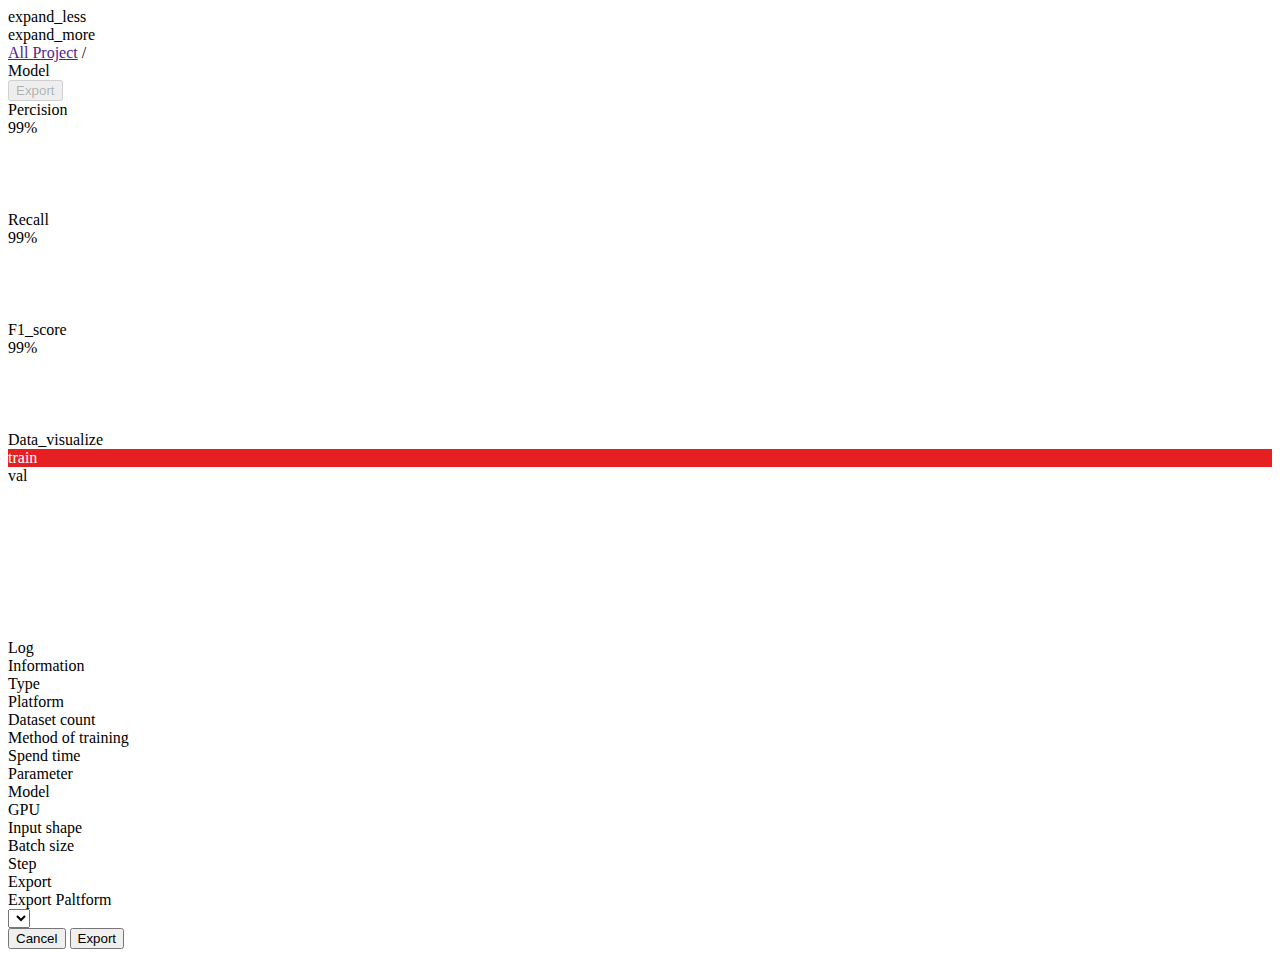
<file: model.html>
<!DOCTYPE html>
<html lang="en">
    <head>
        <!-- Load our component. -->
        <!-- <link href="css/model.css" rel="stylesheet" /> -->
        <!-- <link href="css/container.css" rel="stylesheet" /> -->
    </head>
    <body>
        <Maindiv id="main_div" class="outside_1_container">
            <div class="left_iter_container">
                <div class="left_iter_center_container">
                    <div class="expand_icon_container">
                        <span id="expand_less" class="material-symbols-outlined expand_icon_css" onclick="expand_btn('less')">
                            expand_less
                        </span>
                    </div>
                    <div id="iter_container" class="iter_btn_outside_container">
                    </div>
                    <div class="expand_icon_container">
                        <span id="expand_more" class="material-symbols-outlined expand_icon_css" onclick="expand_btn('more')">
                            expand_more
                        </span>
                    </div>
                </div>
                <div>
                </div>
            </div>
            <div class="outside_content_container">
                <div class="content_container">
                    <div class="title_container">
                        <div class="small_title_container">
                            <a id="allproject" class="a_herf_no_line small_title" href="">All Project</a>
                            <label class="small_title"> / </label>
                            <label id="prjname_label" class="text-capitalize small_title"></label>        
                        </div>
                        <div class="md_main_continer">
                            <div class="md_title_container">
                                <div class="md_text">Model</div>
                            </div>
                            <div id="right_btn_container" class="md_right_btn_container">
                                <input id="export_btn" type="button" class="all_button" value="Export" disabled="disabled" onclick="open_export_mkpopup()">
                            </div>
                        </div>
                    </div>
                    <div class="graph_container">
                        <div class="gallery_container">
                            <div id="metrics_container" class="metrics_container">
                                <div class="metrics_single_container">
                                    <div class="metrics_text">Percision</div>
                                    <div class="metrics_piechart_container">
                                        <div id="percision_percentage" class="metrics_percentage">99%</div>
                                        <canvas id="percision_piechart" width="70" height="70" class="chart"></canvas>
                                    </div>                                    
                                </div>
                                <div class="metrics_single_container">
                                    <div class="metrics_text">Recall</div>
                                    <div class="metrics_piechart_container">
                                        <div id="recall_percentage" class="metrics_percentage">99%</div>
                                        <canvas id="recall_piechart" width="70" height="70"  class="chart"></canvas>
                                    </div>
                                </div>
                                <div class="metrics_single_container">
                                    <div id="other_name" class="metrics_text text-capitalize">F1_score</div>
                                    <div class="metrics_piechart_container">
                                        <div id="other_percentage" class="metrics_percentage">99%</div>
                                        <canvas id="other_piechart"  width="70" height="70" class="chart"></canvas>
                                    </div>
                                </div>
                            </div>
                            <div id="train_data_container" class="train_data_container">
                                <div class="train_container curve_container">
                                    <div class="train_txt_container">
                                        <div class="train_txt">Data_visualize</div>
                                    </div>
                                    <div class="train_curve_container">
                                        <div class="train_val_btn_container">
                                            <div id="train_curve_btn" class="train_val_btn" style="background: 0% 0% no-repeat padding-box padding-box rgb(230, 31, 35);" onclick="switch_btn_curve('train')">
                                                <div class="train_val_text" style="color:#FFF">train</div>
                                            </div>
                                            <div id="val_curve_btn" class="train_val_btn" onclick="switch_btn_curve('val')">
                                                <div class="train_val_text">val</div>
                                            </div>
                                        </div>
                                        <div id="train_curve_container" class="train_val_curve">
                                            <canvas id="train_curve"></canvas>
                                        </div>
                                        <div id="val_curve_container" class="train_val_curve" style="display:none;">
                                            <canvas id="val_curve"></canvas>
                                        </div>
                                    </div>
                                </div>
                                <div class="train_container">
                                    <div class="train_txt_container">
                                        <div class="train_txt">Log</div>
                                    </div>
                                    <div id="log_container" class="train_log_container">
                                    </div>
                                </div>
                            </div>
                            <div id="info_container" class="model_info_container">
                                <div class="train_container curve_container">
                                    <div class="train_txt_container">
                                        <div class="train_txt">Information</div>
                                    </div>
                                    <div class="info_param_container">
                                        <div class="info_param_text_container">
                                            <div class="info_param_text">Type</div>
                                            <div id="type_val" class="info_param_val text-truncate text-capitalize"></div>
                                        </div>
                                        <div class="info_param_text_container">
                                            <div class="info_param_text">Platform</div>
                                            <div id="platform_val" class="info_param_val text-truncate text-capitalize"></div>
                                        </div>
                                        <div class="info_param_text_container">
                                            <div class="info_param_text">Dataset count</div>
                                            <div id="dataset_val" class="info_param_val"></div>
                                        </div>
                                        <div class="info_param_text_container">
                                            <div class="info_param_text">Method of training</div>
                                            <div id="method_val" class="info_param_val text-truncate text-capitalize"></div>
                                        </div>
                                        <div class="info_param_text_container">
                                            <div id="time_text" class="info_param_text">Spend time</div>
                                            <div id="time_val" class="info_param_val"></div>
                                        </div>
                                    </div>
                                </div>
                                <div class="train_container">
                                    <div class="train_txt_container">
                                        <div class="train_txt">Parameter</div>
                                    </div>
                                    <div class="info_param_container">
                                        <div class="info_param_text_container">
                                            <div class="info_param_text">Model</div>
                                            <div id="model_val" class="info_param_val text-truncate text-capitalize"></div>
                                        </div>
                                        <div class="info_param_text_container">
                                            <div class="info_param_text">GPU</div>
                                            <div id="gpu_val" class="info_param_val text-truncate"></div>
                                        </div>
                                        <div class="info_param_text_container">
                                            <div class="info_param_text">Input shape</div>
                                            <div id="input_shape_val" class="info_param_val"></div>
                                        </div>
                                        <div class="info_param_text_container">
                                            <div class="info_param_text">Batch size</div>
                                            <div id="batchsize_val" class="info_param_val"></div>
                                        </div>
                                        <div class="info_param_text_container">
                                            <div class="info_param_text">Step</div>
                                            <div id="step_val" class="info_param_val"></div>
                                        </div>
                                    </div>
                                </div>
                            </div>
                        </div>
                        <div id="evaluate_container" class="display_container evaluate_container" style="display: none;">
                            <div class="eval_text_container eval_btn_position">
                                <div class="eval_text">Evaluate</div>
                                <label id="btnupload_file_1" class="all_button margin_right_24" style="display: none;">
                                    Upload
                                    <input id="eval_chose_file_1" type="file" style="display: none;" multiple="" accept="image/*">
                                </label>
                            </div>
                            <div id="evalimage_outside_container" class="evalimage_outside_container">
                                <div class="eval_upload_container">
                                    <label id="btnupload_file_2" class="all_button">
                                        Upload
                                        <input id="eval_chose_file_2" type="file" style="display: none;" multiple="" accept="image/*" disabled="disabled">
                                    </label>
                                </div>
                            </div>
                        </div>
                    </div>
                </div>
            </div>
        </Maindiv>
        <Labeldiv id="label_div" style="display: none;" class="setting_center">
        </Labeldiv>
        <!-- Export -->
        <Export>
            <div id="export_mkpopup" class="mkpopup">
                <!-- Modal content -->
                <div id ="export_containter" class="mkpopup_content_outside mkpopup_content_container" style="position: relative;">
                    <div class="mkpopup_main_container">
                        <div class="mkpopup_title_container">
                            <label class="mkpopup_text">Export</label>
                        </div>
                        <div class="mkpopup_form_container">
                            <form method="post" name="form_project"  action="#">
                                <div class="form_item_position">
                                    <lable class="form_item_font">Export Paltform</lable>
                                </div>
                                <div class="margin_bottom_20">
                                    <select id="ep_list"  class="form_obj_style text-capitalize"></select>
                                </div>
                                <div id="url_name" class="form_item_position" style="display: none;">
                                    <lable class="form_item_font">Url</lable>
                                </div>
                                <div id="url_val" class="margin_bottom_20" style="display: none;">
                                    <div id="share_api"  class="form_obj_style export_share_url_container" >URL</div>
                                </div>
                            </form>
                        </div>
                    </div>
                    <div id="export_btn_div" class="mkpopup_btn_container">
                        <button id="cancel_btn" type="button" class="form_cancel_btn_style margin_right_12" onclick="close_export_mkpopup()">Cancel</button>
                        <button id="export_convert_btn" type="button" class="form_button_style" onclick="start_export()">Export</button>
                    </div>
                </div>
                <div class="clearfix"></div>
            </div>
        </Export>
    </body>
    <!-- Initial -->
    <script language="JavaScript">
        var HREF = window.location.href.split("&");
        var MAIN_PAGE = HREF[0].split("?")[1];
        var MAIN_UUID = HREF[1];
        var PRJ_NAME = HREF[2];
        var TYPE_NAME = HREF[3];
        var ITER_NAME = HREF[4];
        var MAIN_HREF = HREF[0] + "&" + HREF[1] + "&" + HREF[2]+ "&" + HREF[3];
        var FOlDER_LIST = "";
        var PRJ_INFO = "";
        var METRICS_CHART = false;
        var TRAIN_CURVE_CHART = false;
        var VAL_CURVE_CHART = false;
        var EVAL_IMG_LIST = {};
        var EVAL_RESULT = {};
        var FILTER_RESULT = [];
        var IMAGE_SIZE = {};
        var COLOR_BAR = null;
        const socket = io.connect(`${SCRIPT_ROOT}/${MAIN_UUID}/log`);
        $( document ).ready(function() {
            hover_marquee("prj_name");
            load_exist_iter(MAIN_UUID);
            give_title_text("allproject", "prjname_label", PRJ_NAME);
            PRJ_INFO = get_uuid_prj_info(MAIN_UUID);
            init_model();
            check_training_stats();
            socket_log();
            socket_graph();
            socket_remaining_time();
            socket_spend_time();
            listen_socket_log();
            eval_listen();
        });
    </script>
</html>
</file>
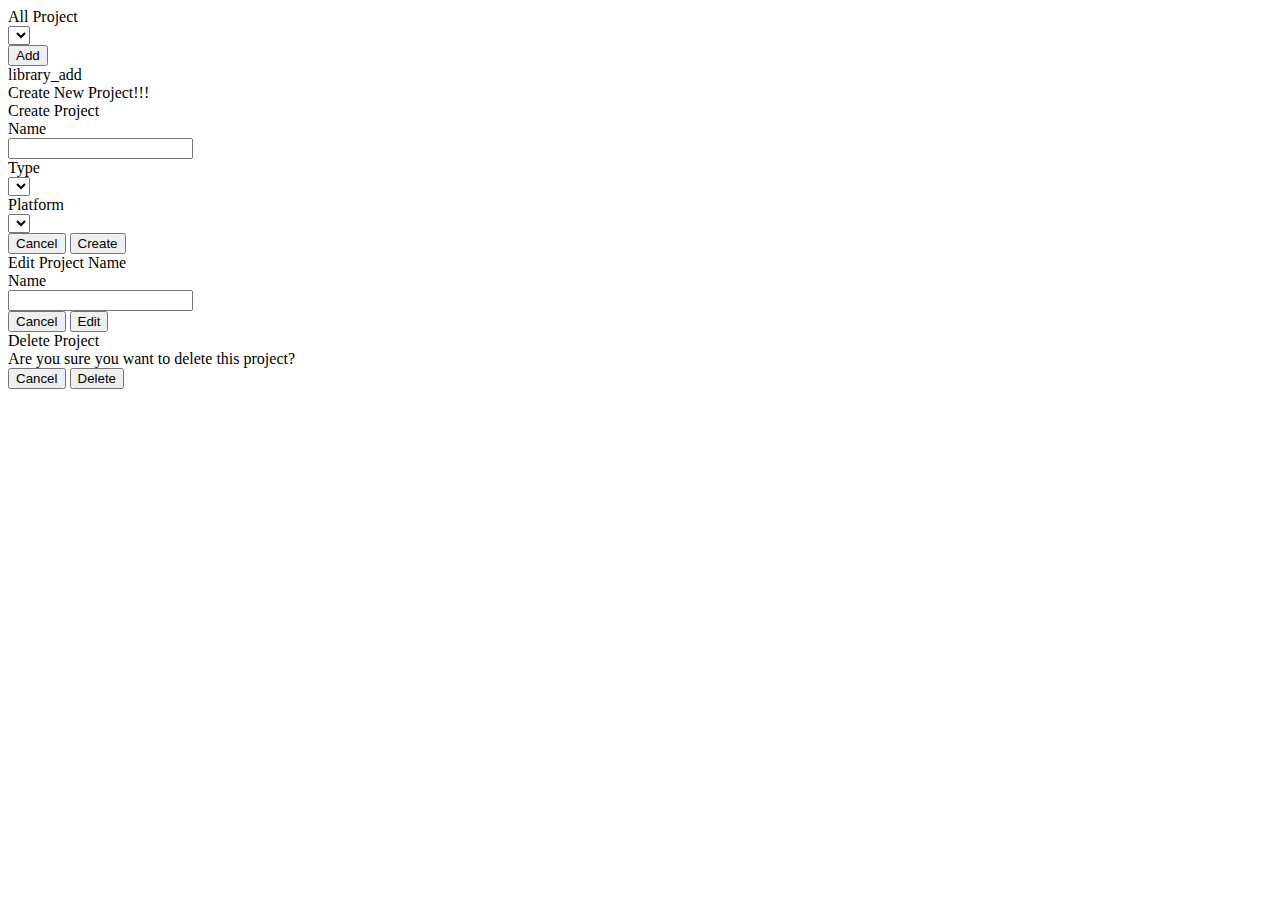
<file: project.html>
<!DOCTYPE html>
<html lang="en">
    <head>
        <!-- Load our component. -->
        <!-- <link href="css/project.css" rel="stylesheet" /> -->
        <!-- Initial -->
        <script language="JavaScript">
            $( document ).ready(function() {
                load_exist_project();
                var MAIN_UUID=null;
            });
        </script>
    </head>
    <body>
        <!-- Display project -->
        <project class="prj_function_container">
            <div class="all_prj_title_container">
                <div class="prj_left_container">
                    <div class="all_prj_title">All Project</div>
                    <select id="filter_prj" class="filter_prj"></select>
                </div>
                <div>
                    <input type="button" class="all_button" value="Add" onclick="open_create_mkpopup()">
                </div>
            </div>
            <div id="prj_card_collect_container" class="prj_card_collect_container">
            </div>
            <div id="null_project_container" class="null_dataset_container">
                <span class="material-symbols-outlined null_img">
                    library_add
                </span>
                <div class="null_text">
                    Create New Project!!!
                </div>
            </div>
        </project>

        <!-- Create project -->
        <createproject>
            <div id="create_mkpopup" class="mkpopup">
                <!-- Modal content -->
                <div class="mkpopup_content_outside mkpopup_content_container">
                    <div class="mkpopup_main_container">
                        <div class="mkpopup_title_container">
                            <label class="mkpopup_text">Create Project</label>
                        </div>
                        <div class="mkpopup_form_container">
                            <form method="post" name="form_project"  action="#">
                                <div class="form_item_position">
                                    <lable class="form_item_font">Name</lable>
                                </div>
                                <div class="margin_bottom_20">
                                    <input type="text" id="projectname" class="form_obj_style">
                                </div>
                                <div class="form_item_position">
                                    <lable class="form_item_font">Type</lable>
                                </div>
                                <div class="margin_bottom_20">
                                    <select id="type_list"  class="form_obj_style text-capitalize"></select>
                                </div>
                                <div class="form_item_position">
                                    <lable class="form_item_font">Platform</lable>
                                </div>
                                <div class="margin_bottom_20">
                                    <select id="platform_list"  class="form_obj_style text-capitalize"></select>
                                </div>
                            </form>
                        </div>
                    </div>
                    <div id="create_btn_div" class="mkpopup_btn_container">
                        <button id="cancel_btn" type="button" class="form_cancel_btn_style margin_right_12" onclick="close_create_mkpopup()">Cancel</button>
                        <button id="create_btn" type="button" class="form_button_style" onclick="create_project()">Create</button>
                    </div>
                </div>
                <div class="clearfix"></div>
            </div>
        </createproject>

        <!-- Rename project -->
        <Rename>
            <div id="rename_mkpopup" class="mkpopup">
                <!-- Modal content -->
                <div class="mkpopup_content_outside mkpopup_content_container">
                    <div class="mkpopup_main_container">
                        <div class="mkpopup_title_container">
                            <label class="mkpopup_text">Edit Project Name</label>
                        </div>
                        <div class="mkpopup_form_container">
                            <form method="post" name="form_project"  action="#">
                                <div class="form_item_position">
                                    <lable class="form_item_font">Name</lable>
                                </div>
                                <div class="margin_bottom_20">
                                    <input type="text" id="project_name" class="form_obj_style">
                                </div>
                            </form>
                        </div>
                    </div>
                    <div id="rename_btn_div" class="mkpopup_btn_container">
                        <button id="cancel_btn" type="button" class="form_cancel_btn_style margin_right_12" onclick="close_rename_mkpopup()">Cancel</button>
                        <button id="rename_btn" type="button" class="form_button_style" onclick="rename_prjname()">Edit</button>
                    </div>
                </div>
                <div class="clearfix"></div>
            </div>
        </Rename>

        <!-- Delete project -->
        <Delete>
            <div id="delete_mkpopup" class="mkpopup">
                <!-- Modal content -->
                <div class="mkpopup_content_outside mkpopup_content_container">
                    <div class="mkpopup_main_container">
                        <div class="mkpopup_title_container">
                            <label id="delete_label" class="mkpopup_text">Delete Project</label>
                        </div>
                        <div class="mkpopup_form_container">
                            <div class="form_item_position">
                                <lable class="form_item_font standard_font_txt">Are you sure you want to delete this project?</lable>
                            </div>
                        </div>
                    </div>
                    <div id="delete_btn_div" class="mkpopup_btn_container">
                        <button id="cancel_btn" type="button" class="form_cancel_btn_style margin_right_12" onclick="close_delete_mkpopup()">Cancel</button>
                        <button id="delete_btn" type="button" class="form_button_style" onclick="delete_prjname()">Delete</button>
                    </div>
                </div>
                <div class="clearfix"></div>
            </div>
        </Delete>

    </body>
</html>
</file>
<file: css/model.css>
.metrics_container{
    height: 100px;
    width: 100%;
    display: flex;
    flex-wrap: nowrap;
    align-content: center;
    align-items: center;
    margin-bottom: 16px;
    display: none;
}

.train_data_container{
    width: 100%;
    height: 334px;
    margin-bottom: 16px;
    background: #FFFFFF 0% 0% no-repeat padding-box;
    box-shadow: 0px 0px 4px #cacbd733;
    border: 1px solid #E0E1E6;
    border-radius: 8px;
    opacity: 1;
    display: none;
}

.model_info_container{
    width: 100%;
    height: 260px;
    flex-direction: row;
    background: #FFFFFF 0% 0% no-repeat padding-box;
    box-shadow: 0px 0px 4px #cacbd733;
    border: 1px solid #E0E1E6;
    border-radius: 8px;
    opacity: 1;
    display: none;
}

.evaluate_container{
    height: 450px;
    background: #FFFFFF 0% 0% no-repeat padding-box;
    box-shadow: 0px 0px 4px #cacbd733;
    border: 1px solid #E0E1E6;
    border-radius: 8px;
    opacity: 1;
}

.metrics_single_container{
    width: 221px;
    height: 100px;
    margin-right: 16px;
    display: flex;
    justify-content: space-between;
    align-items: center;
    align-content: center;
    background: #FFFFFF 0% 0% no-repeat padding-box;
    box-shadow: 0px 0px 4px #cacbd733;
    border: 1px solid #E0E1E6;
    border-radius: 8px;
    opacity: 1;
}

.metrics_single_container:nth-child(3n){
    margin-right: 0px;
}

.metrics_text{
    width: 83px;
    height: 26px;
    text-align: left;
    font: normal normal normal 20px/16px Roboto;
    letter-spacing: 0px;
    color: #16272E;
    opacity: 1;
    margin-left: 16px;
    font-weight: 500 !important;
}

.metrics_piechart_container{
    width: 70px;
    height: 70px;
    opacity: 1;
    margin-right: 16px;
    margin-bottom: 15px;
    position: relative;
}

.metrics_percentage{
    position: absolute;
    top: 47%;
    left: 25%;
    z-index: 9999;
    width: 38px;
    height: 26px;
    text-align: center;
    font: normal normal normal 16px/18px Roboto;
    letter-spacing: 0px;
    color: #000000;
    opacity: 1;
    font-weight: 500 !important;
}

.train_container{
    width: 50%;
    display: flex;
    flex-direction: column;
    justify-content: flex-start;
}

.curve_container{
    border-right: 1px solid #D6D6D6;
}

.train_txt_container{
    height: 41px;
    border-bottom: 1px solid #D6D6D6;
    display: flex;
    align-content: center;
    justify-content: flex-start;
    align-items: center;
}

.train_txt{
    width: 99px;
    height: 21px;
    margin-left: 16px;
    text-align: left;
    font: normal normal 18px/24px Roboto;
    letter-spacing: 0px;
    color: #16272E;
    opacity: 1;
    font-weight: 500 !important;
}

.train_curve_container{
    display: flex;
    flex-direction: column;
    justify-content: flex-start;
    height: 291px;
}

.train_val_btn_container{
    height: 10%;
    display: flex;
    flex-direction: row;
    justify-content: flex-start;
    align-content: center;
    align-items: center;
    margin-top:10px;
    margin-bottom: 10px;
}

.train_val_btn{
    width: 48px;
    height: 20px;
    display: flex;
    justify-content: center;
    align-content: center;
    align-items: center;
    margin-left: 10px;
    cursor: pointer;
    border: 0px;
    background: #F5F5F5 0% 0% no-repeat padding-box;
    border-radius: 6px;
    opacity: 1;
}

.train_val_btn:hover{
    border: 1px solid #0000003D;
}

.train_val_text{
    width: 24px;
    height: 16px;
    text-align: center;
    font: normal normal normal 12px/16px Roboto;
    letter-spacing: 0px;
    color: #979CB5;
}

.train_val_curve{
    display: flex;
    align-content: center;
    justify-content: center;
    align-items: center;
    margin: 0px 10px 10px 10px;
    height: 90%;
}

.train_log_container{
    display: flex;
    flex-direction: column;
    flex-wrap: nowrap;
    align-content: flex-start;
    padding: 16px 16px 0px 16px;
    height: 291px;
    overflow: auto;
}

.log_font{
    margin-bottom:5%;
    text-align: left;
    font: normal normal normal 16px/18px Roboto;
    letter-spacing: 0px;
    color: #000000;
    opacity: 0.85;
}

.info_param_container{
    height: 217px;
    display: flex;
    flex-direction: column;
    flex-wrap: nowrap;
    align-content: flex-start;
    margin: 16px 0px 0px 16px;
}

.info_param_text_container{
    display: flex;
    flex-direction: row;
    align-content: center;
    align-items: center;
    justify-content: flex-start;
    width: 100%;
    margin-bottom: 6%;
}

.info_param_text{
    width: 42%;
    height: 21px;
    text-align: left;
    font: normal normal normal 16px/18px Roboto;
    letter-spacing: 0px;
    color: #979CB5;
    opacity: 1;
}

.info_param_val{
    width: 48%;
    height: 21px;
    text-align: left;
    font: normal normal normal 16px/18px Roboto;
    letter-spacing: 0px;
    color: #16272E;
    opacity: 1;
}

.eval_text_container{
    height: 58px;
    text-align: left;
    font: normal normal normal 20px/26px Roboto Medium;
    letter-spacing: 0px;
    color: #131523;
    opacity: 1;
}

.eval_btn_position{
    display: flex;
    flex-direction: row;
    justify-content: space-between;
    align-items: center;
    align-content: center;
}

.eval_text{
    width: 76px;
    height: 26px;
    text-align: left;
    font: normal normal normal 20px/26px Roboto;
    letter-spacing: 0px;
    color: #131523;
    opacity: 1;
    font-weight: 500 !important;
    margin: 20px 0px 12px 24px;
}

.evalimage_outside_container{
    height: 390px;
    width: 100%;
    display: flex;
    flex-direction: column;
    justify-content: flex-start;
    align-items: flex-start;
    position: relative;
}

.eval_upload_container{
    width: 416px;
    height: 368px;
    background: #F8F8F8 0% 0% no-repeat padding-box;
    box-shadow: inset 0px 0px 10px #0000000f;
    border: 1px solid #E0E1E6;
    border-radius: 6px;
    opacity: 1;
    margin-left: 24px;
    display: flex;
    justify-content: center;
    align-items: center;
    align-content: center;
}

.eval_img_container {
    width: 432px;
    height: 280px;
    background: #E0E1E8 0% 0% no-repeat padding-box;
    opacity: 1;
    margin-left: 16px;
    position: relative;
    border-radius: 6px;
}

.eval_show_image {
    max-height: 100%;
    max-width: 100%;
    width: auto;
    height: auto;
    position: absolute;
    top: 0;
    bottom: 0;
    left: 0;
    right: 0;
    margin: auto;
    -webkit-user-drag: none;
}

.eval_log_container{
    width: 432px;
    height: 84px;
    opacity: 1;
    margin-left: 16px;
    overflow: overlay;
    display: flex;
    flex-wrap: wrap;
    margin-top: 16px;
}

.export_share_url_container{
    display: flex;
    flex-direction: row;
    align-content: center;
    justify-content: flex-start;
    align-items: center;
}
</file>
<file: css/container.css>
.outside_1_container{
    display: flex;
    justify-content: flex-start;
    flex-direction: row;
    /* position: fixed; */
    height: 100vh;
    width: 100%;
    /* overflow: auto; */
}

.left_iter_container{
    display: flex;
    flex-direction: column;
    justify-content: center;
    align-items: center;
    width: 48px;
    height: -webkit-fill-available;
    background: #FFFFFF 0% 0% no-repeat padding-box;
    opacity: 1;
    border-right: 1px solid #E0E1E6;
}

.left_iter_center_container{
    display: flex;
    flex-direction: column;
    flex-wrap: nowrap;
    justify-content: center;
    height: 336px;
}

.expand_icon_container{
    display: flex;
    align-content: center;
    justify-content: center;
    align-items: center;
    height: 24px;
}

.expand_icon_css{
    opacity: 0.24;
    cursor: pointer;
    visibility: hidden;
}

.expand_icon_css:hover{
    opacity: 1;
}

.iter_btn_outside_container{
    height: 288px !important;
    display: flex;
    flex-direction: column;
    align-content: center;
    justify-content: flex-start;
    align-items: center;
}

.iter_btn_container{
    width: 48px;
    height: 48px;
    opacity: 1;
    display: flex;
    align-content: center;
    justify-content: center;
    align-items: center;
}

.iter_btn_main_txt{
    width: 18px;
    height: 26px;
    text-align: left;
    font: normal normal normal 20px/26px Roboto;
    letter-spacing: 0px;
    color: #000000;
    opacity: 1;
    font-weight: 500 !important;
    text-decoration: none;
}

.iter_btn_other_txt{
    height: 30px;
    width: 30px;
    display: flex;
    align-items: center;
    justify-content: center;
    text-align: center;
    font: normal normal normal 16px/21px Roboto;
    letter-spacing: 0px;
    color: #979CB5;
    text-decoration: none;
}

.iter_btn_other_txt:hover{
    opacity: 1;
}

.outside_content_container{
    display: flex;
    justify-content: center;
    width: -webkit-fill-available;
    overflow: auto;
    /* width: 100%; */
    position: relative;
    /* width: -moz-available; */
    min-width: 1200px;
}

.content_container{
    display: flex;
    flex-direction: column;
    width: 1200px;
    height: max-content;
    margin-bottom: 5%;
}

.title_container{
    width: 1200px;
    height: 48px;
    opacity: 1;
    margin-top:20px;
    margin-bottom:12px;  
}

.a_herf_no_line{
    text-decoration: none;
}

.small_title_container{
    justify-content: flex-start;
    height: 16px;
    width: fit-content;
    flex-direction: row;
}

.small_title{
    text-align: left;
    font: normal normal normal 12px/16px Roboto;
    letter-spacing: 0px;
    color: #000000;
    opacity: 0.4;
}

.graph_container{
    display: flex;
    flex-direction: row;
    justify-content: space-between;
    width: 100%;
}

.gallery_container{
    width: 58%;
    display: flex;
    flex-direction: column;
    align-items: flex-start;
}

.display_container{
    width: 38.667%;
    display: flex;
    flex-direction: column;
    justify-content: flex-start;
}

.expand_img_container{
    display: flex;
    justify-content: center;
    position: absolute;
    right: -2%;
    top: 45%;
    opacity:1;
}

.expand_img_container:hover{
    visibility: visible;
    cursor: pointer;
    color: #000000;
    opacity:1;
}

.expand_img_left{
    right: 0%;
    left: -3%;
}

.md_main_continer{
    display: flex;
    flex-direction: row;
    justify-content: space-between;
    height: 32px;
}

.md_title_container{
    display: flex;
    flex-direction: row;
    justify-content: flex-start;
    align-items: center;
    align-content: center;
}

.md_text{
    width: 83px;
    height: 32px;
    text-align: left;
    font: normal normal normal 24px/32px Roboto;
    letter-spacing: 0px;
    color: #000000;
    opacity: 1;
    margin-right: 10px;
    font-weight: 500 !important;
}

.md_right_btn_container{
    display: flex;
    flex-direction: row;
    align-content: center;
    justify-content: center;
    align-items: center;
    padding-bottom: 15px;
}

.preview_img_container{
    width: 93.51%;
    height: 280px;
    background: #E0E1E8 0% 0% no-repeat padding-box;
    opacity: 1;
    margin-left: 16px;
    position:relative;
    border-radius: 6px;
}

.expand_btn_container{
    width: 3%;
    display: flex;
    align-content: center;
    justify-content: center;
    align-items: center;
    opacity: 0.15;
}

.expand_btn_css{
    width: 8px;
    height: 14px;
    font-size: 14px;
}

.show_image{
    max-height: 100%;
    max-width: 100%;
    width: auto;
    height: auto;
    position: absolute;
    top: 0;
    bottom: 0;
    left: 0;
    right: 0;
    margin: auto;
    -webkit-user-drag: none;
}

.img_cls_show_container{
    width: 432px;
    height: 84px;
    opacity: 1;
    margin-left: 16px;
    overflow: overlay;
    display: flex;
    flex-wrap: wrap;
    margin-top: 16px;
}

/* //////////////// LOADING ////////////////*/
/* //////////////// LOADING ////////////////*/
/* //////////////// LOADING ////////////////*/

.loader_container{
    z-index: 10000;
    position: absolute;
    padding-bottom: 150px;
    padding-left: 31px;
}

.loader_container_eval{
    z-index: 10000;
    position: absolute;
    padding-bottom: 150px;
    padding-left: 31px;
    width: 100%;
    height: 100%;
    display: flex;
    align-content: center;
    justify-content: center;
    align-items: center;
    padding-bottom: 0px;
    padding-left: 0px;
    overflow: hidden;
    flex-direction: column;
    top: 0px;
    left: 0px;
}
  
.loader {
    font-size: 10px;
    margin: 50px auto;
    text-indent: -9999em;
    width: 11em;
    height: 11em;
    border-radius: 50%;
    background: #E0E1E8;
    margin-top:15vw;
    background: -moz-linear-gradient(left, #E0E1E8 10%, rgba(210,210,210, 0) 42%);
    background: -webkit-linear-gradient(left, #E0E1E8 10%, rgba(210,210,210, 0) 42%);
    background: -o-linear-gradient(left, #E0E1E8 10%, rgba(210,210,210, 0) 42%);
    background: -ms-linear-gradient(left, #E0E1E8 10%, rgba(210,210,210, 0) 42%);
    background: linear-gradient(to right, #E0E1E8 10%, rgba(210,210,210, 0) 42%);
    position: relative;
    -webkit-animation: load3 1.4s infinite linear;
    animation: load3 1.4s infinite linear;
    -webkit-transform: translateZ(0);
    -ms-transform: translateZ(0);
    transform: translateZ(0);
}

.loader:before {
    width: 50%;
    height: 50%;
    background: #E0E1E8;
    border-radius: 100% 0 0 0;
    position: absolute;
    top: 0;
    left: 0;
    content: '';
}

.loader:after {
    background: #ffffff;
    width: 75%;
    height: 75%;
    border-radius: 50%;
    content: '';
    margin: auto;
    position: absolute;
    top: 0;
    left: 0;
    bottom: 0;
    right: 0;
}

@-webkit-keyframes load3 {
    0% {
        -webkit-transform: rotate(0deg);
        transform: rotate(0deg);
    }
    100% {
        -webkit-transform: rotate(360deg);
        transform: rotate(360deg);
    }
}

@keyframes load3 {
    0% {
        -webkit-transform: rotate(0deg);
        transform: rotate(0deg);
    }
    100% {
        -webkit-transform: rotate(360deg);
        transform: rotate(360deg);
    }
}

/* //////////////// LABEL ////////////////*/
/* //////////////// LABEL ////////////////*/
/* //////////////// LABEL ////////////////*/

.setting_center{
    display: flex;
    align-items: center;
    justify-content: center;
    align-content: center;
}

.save_status{
    width: fit-content;
    height: 21px;
    font: var(--unnamed-font-style-normal) normal var(--unnamed-font-weight-normal) var(--unnamed-font-size-13)/var(--unnamed-line-spacing-18) var(--unnamed-font-family-roboto);
    letter-spacing: var(--unnamed-character-spacing-0);
    text-align: left;
    font: normal normal normal 13px/18px Roboto;
    letter-spacing: 0px;
    color: #979CB5CC;
    opacity: 1;
}

.main_container{
    height: 758px;
    margin-bottom: 50px;
}

.label_txtbtn_container{
    width: 100%;
    height: 32px;
    margin-bottom: 12px;
    display: flex;
    flex-direction: row;
    justify-content: space-between;
}

.label_left_container{
    display: flex;
    flex-direction: row;
    flex-wrap: nowrap;
    justify-content: flex-start;
    align-items: center;
    align-content: center;
}

.label_text_container{
    width: 58px;
    height: 32px;
    text-align: left;
    font: normal normal 24px/32px Roboto;
    letter-spacing: 0px;
    color: #16272E;
    opacity: 1;
    font-weight: 500;
    margin-right:16px;
}

.draw_tool_container{
    width: 100%;
    height: 714px;
    display: flex;
    flex-direction: row;
    flex-wrap: nowrap;
    justify-content: flex-start;
    box-shadow: 0px 0px 4px #CACBD733;
    border: 1px solid #E0E1E6;
    opacity: 1;
}

.tool_container{
    width: 4%;
    height: 100%;
    display: flex;
    flex-direction: column;
    flex-wrap: nowrap;
    justify-content: flex-start;
    align-content: center;
    align-items: center;
    background: #FFF;
}

.draw_show_container{
    width: 71%;
    height: 100%;
    display: flex;
    flex-direction: column;
    justify-content: flex-start;
}

.class_color_container{
    width: 25%;
    height: 100%;
    display: flex;
    flex-direction: column;
    justify-content: flex-start;
    background: #FFF;
}

.label_icon {
  font-variation-settings:
  'FILL' 1,
  'wght' 300,
  'GRAD' 200,
  'opsz' 48
}

.label_rotate{
    transform: rotate(-80deg);
}

.label_tool_container{
    width: 32px;
    height: 32px;
}

.label_tool_container:hover{
    border: 1px #979cb545 solid;
    border-radius: 6px;
    color: #57b8ff;
}

.label_smallimg_tool_container{
    width: 100%;
    height: 14.047%;
    display: flex;
    flex-wrap: nowrap;
    flex-direction: row;
    align-items: center;
    align-content: center;
    border-top: #E0E1E6 1px solid;
}

.show_large_image_container{
    width: 100%;
    height: 85.953%;
    background: #E0E1E8 0% 0% no-repeat padding-box;
    opacity: 1;
    position: relative;
}

.small_image_container{
    width: 94%;
    height: 100%;
    display: flex;
    align-content: center;
    align-items: center;
    flex-direction: row;
}

.label_smallimg{
    width: 8.756%;
    height: 70.72%;
    background: #E0E1E6 0% 0% no-repeat padding-box;
    opacity: 1;
    display: flex;
    position: relative;
    border-radius: 6px;
    margin: 0px 10px;
}

.label_class_tool_container{
    height: 19.313%;
    width: 100%;
    display: flex;
    flex-direction: column;
    align-content: flex-start;
    justify-content: flex-start;
    border-bottom: #E0E1E6 1px solid;
}

.label_annotation_container{
    height: 80.697%;
    width: 100%;
    overflow: overlay;
    display: flex;
    flex-direction: column;
}

.label_class_edit_container{
    width: 252px;
    height: 32px;
    opacity: 1;
    margin: 24px 0px 8px 24px;
    display: flex;
    flex-direction: row;
    justify-content: space-between;
}

.label_class_txt{
    width: 50px;
    text-align: right;
    font: normal normal 20px/24px Roboto;
    letter-spacing: 0px;
    color: #16272E;
    opacity: 1;
    font-weight: 500 !important;
    display: flex;
    flex-direction: column;
    align-content: center;
    justify-content: center;
    align-items: center;
}

.label_edit_tool{
    width: 32px;
    height: 32px;
    opacity: 1;
    display: flex;
    justify-content: center;
    align-content: center;
    align-items: center;
}

.label_edit_tool:hover{
    border: 1px #979cb545 solid;
    border-radius: 6px;
    color: #E61F23;
}

.label_input_background{
    width: 252px;
    height: 40px;
    background: #FAFAFD 0% 0% no-repeat padding-box;
    border: 1px solid #979CB5;
    border-radius: 4px;
    margin: 0px 0px 0px 24px;
    display: flex;
    flex-direction: row;
    align-items: center;
    align-content: center;
    justify-content: space-between;
    padding-left: 12px;
    padding-right: 4px;
    position: relative;
}

.label_input{
    width: 95%;
    height: 21px;
    text-align: left;
    font: normal normal normal 16px/21px Roboto;
    letter-spacing: 0px;
    color: #979CB5;
    opacity: 0.8;
    border: 0px;
    background: transparent;
}

.label_input:focus-visible{
    outline-width: 0px;
    background: transparent;
}

.label_expand_icon{
    color: #979CB5;
    font-size: 20px;
}

.label_expand_icon:hover{
    color: #000;
}

.label_annotation_txt{
    width: 98px;
    height: 26px;
    text-align: left;
    font: normal normal 20px/24px Roboto;
    letter-spacing: 0px;
    color: #16272E;
    opacity: 1;
    font-weight: 500 !important;
    margin: 27.5px 0px 8px 24px;
}

.label_annotation_object{
    width: 252px;
    height: 44px;
    opacity: 1;
    margin-left: 24px;
    border-bottom: #E0E1E6 1px solid;
    display: flex;
    align-content: center;
    align-items: center;
}

.label_anntation_color{
    width: 20px;
    height: 20px;
    background: #000;
    border-radius: 6px;
    opacity: 1;
    margin: 0px 10px 0px 10px;
}

.label_anntation_name{
    width: 62%;
    height: 21px;
    text-align: left;
    font: normal normal normal 16px/21px Roboto;
    letter-spacing: 0px;
    color: #16272E;
    opacity: 1;
}

.label_anntation_number{
    text-align: right;
    font: normal normal 16px/21px Roboto;
    letter-spacing: 0px;
    color: #000000;
    opacity: 1;
    font-weight: 500 !important;
    width: 22%;
}

.input_txt[list]:focus {
    outline: none;
}

.input_txt[list] + .classes_list[list] {
    display: none;
    position: absolute;
    width: 100%;
    /* overflow-y: auto; */
    background: #ffffff;
    border-radius: 0 0 5px 5px;
    box-shadow: 0 3px 3px -3px #333;
    z-index: 100;
    top: 39px;
    left: 0px;
    border: 1px solid #979CB5;
    max-height: 192px;
}

.input_txt[list] + .classes_list[list] span {
    display: block;
    padding: 8px 4px 8px 12px;
    text-decoration: none;
    cursor: pointer;
    text-align: left;
    font: normal normal normal 16px/21px Roboto;
    letter-spacing: 0px;
    color: #979CB5;
}

.input_txt[list] + .classes_list[list] span:not(:last-child) {
    border-bottom: 1px solid #e0e1e8;
}

.input_txt[list] + .classes_list[list] span:hover {
    background: #e0e1e8;
}

.classes_main{
    overflow-y: auto;
    max-height: 152px;
}

.create_class{
    font-weight: 500 !important;
    display: block;
    padding: 8px 4px 8px 12px;
    text-decoration: none;
    cursor: pointer;
    text-align: left;
    font: normal normal normal 16px/21px Roboto;
    letter-spacing: 0px;
    color: #E61F23;
    border-top: #979CB5 solid 1.5px;
}

.create_class:hover{
    background: #e0e1e8;
}

/* //////////////// DRAW ////////////////*/
/* //////////////// DRAW ////////////////*/
/* //////////////// DRAW ////////////////*/

#draw {
    position:absolute;
    /* z-index:2; */
    pointer-events:none;
}

#draw #boxes {
    /* fill:blue; */
    stroke:#1786eda8;
    stroke-width:5px;
    fill-opacity:0;
    /* stroke-opacity:0.9; */
}

#draw #rect_marquee {
    fill:white;
    stroke:red;
    stroke-width:1;
    stroke-dasharray:5,5;
    stroke-opacity:0.9;
    fill-opacity:0.2;
}

#draw #rect_marquee.hide {
    display:none;
}

rect { 
    cursor: move;
}

/* //////////////// EDIT CLASSES ////////////////*/
/* //////////////// EDIT CLASSES ////////////////*/
/* //////////////// EDIT CLASSES ////////////////*/

.edit_class_container{ 
    display: flex;
    flex-direction: column;
    flex-wrap: nowrap;
    align-content: flex-start;
    align-items: flex-start;
    justify-content: flex-start;
    overflow-y: auto;
    width: 100%;
    height: 330px;
}

.one_class_container{
    display: flex;
    flex-direction: row;
    justify-content: flex-start;
    align-items: center;
    align-content: center;
    width:100%;
}

.edit_class_input{
    width: 87%;
    height: 40px;
    background: #FAFAFD 0% 0% no-repeat padding-box;
    border: 1px solid #979CB5;
    border-radius: 4px;
    display: flex;
    flex-direction: row;
    align-items: center;
    align-content: center;
    justify-content: space-between;
    padding-left: 12px;
    padding-right: 4px;
}

/* //////////////// REMIND KEY ////////////////*/
/* //////////////// REMIND KEY ////////////////*/
/* //////////////// REMIND KEY ////////////////*/

.labeltip_start {
    position: relative;
    text-align: center;
}
  
.labeltip_text {
    visibility: hidden;
    width: max-content;
    background-color: #0000006e;
    color: #fff;
    border-radius: 4px;
    padding: 5px 5px;
    position: absolute;
    z-index: 1;
    top: 25px;
    left: 25px;
    font-size: 14px;
}
  
.labeltip_start:hover .labeltip_text {
    visibility: visible;
}
</file>
<file: css/project.css>
.prj_function_container{
    margin-right: auto;
    margin-left: auto;
    width: 1200px;
    display: flex;
    align-items: flex-start;
    margin-top: 36px;
    flex-direction: column;
    align-content: center;
    justify-content: flex-start;
}

.all_prj_title_container{
    display: flex;
    flex-direction: row;
    justify-content: space-between;
    align-items: center;
    align-content: center;
    width: 100%;
    margin-bottom: 12px;
}

.prj_left_container{
    display: flex;
    flex-direction: row;
    align-items: center;
}

.all_prj_title{
    text-align: left;
    font-weight: 500 !important;
    font: normal normal normal 24px/32px Roboto;
    letter-spacing: 0px;
    color: #000000;
    opacity: 1;
    margin-right: 15px;
}

.filter_prj{
    visibility: hidden;
}

.prj_card_collect_container{
    display: flex;
    flex-wrap: wrap;
    width: 100%;
}

.prj_card{
    background: #FFFFFF 0% 0% no-repeat padding-box;
    box-shadow: 0px 0px 4px #cacbd733;
    border: 1px solid #E0E1E6;
    border-radius: 12px;
    opacity: 1;
    height: 340px;
    width: 23.5%;
    margin-bottom: 24px;
    margin-right: 2%;
}

.prj_card:hover{
    cursor: pointer;
    border: 1px solid #00000017;
    box-shadow: 1px 1px 8px #00000021;
}

.prj_card_margin:nth-child(4n){
    margin-right: 0%;
}

.prj_card_container{
    display: flex;
    flex-direction: column;
    flex-wrap: nowrap;
    align-content: flex-start;
    position: relative;
}

.prj_name_first_container{
    display: flex;
    justify-content: space-between;
}

.prj_name_txt{
    width: 190px;
    height: 26px;
    /* text-align: center; */
    font: normal normal normal 20px/26px Roboto;
    letter-spacing: 0px;
    color: #000000;
    opacity: 1;
    font-weight: 500 !important;
    margin-top: 10px;
    margin-bottom: 6px;
    user-select:none;
}
.more_container{
    display: flex;
    justify-content: flex-end;
    position: absolute;
    left: 84%; 
}

.more_button{
    width: 32px;
    height: 32px;
    border-radius: 4px;
    opacity: 1;
    margin: 10px 16px 0px 0px;
    border: 0;
    background-color: transparent;
    color:transparent;
    display: flex;
    align-content: center;
    justify-content: center;
    align-items: center;
}

.more_button.active, .more_button:hover{
    background: #E8E8E8 0% 0% no-repeat padding-box;
    color:#000000 ;
}

.card_tag_container{
    display: flex;
    flex-direction: row;
    justify-content: flex-start;
}

.tag_background{
    background: #57B8FF14 0% 0% no-repeat padding-box;
    border: 1px solid #57B8FF;
    border-radius: 4px;
    opacity: 1;
    display: flex;
    align-content: center;
    justify-content: center;
    align-items: center;
}

.tag_txt{
    text-align: left;
    font: normal normal normal 15px/20px Roboto;
    letter-spacing: 0px;
    color: #57B8FF;
    opacity: 1;
    margin: 0px 12px;
    user-select: none;
}

.type_background{
    background: #21D59B14 0% 0% no-repeat padding-box;
    border: 1px solid #21D59B;
    border-radius: 4px;
    opacity: 1;
    display: flex;
    align-content: center;
    justify-content: center;
    align-items: center;
}

.type_txt{
    text-align: left;
    font: normal normal normal 15px/20px Roboto;
    letter-spacing: 0px;
    color: #21D59B;
    opacity: 1;
    margin: 0px 12px;
    user-select: none;
}


.display_image{
    width: 250px;
    height: 170px;
    background: #E2E2E2 0% 0% no-repeat padding-box;
    opacity: 1;
}

.display_image_container{
    margin-top: 10px;
    margin-bottom: 10px;
}

.info_container{
    display: flex;
    flex-direction: row;
    justify-content: flex-start;
}

.info_dm_container{
    display: flex;
    flex-direction: column;
    justify-content: flex-start;
    align-content: flex-start;
    width: 119px;
    height: 70px;
    border: 1px solid #E2E2E4;
    border-radius: 4px;
    opacity: 1;
}

.info_txt{
    width: 41px;
    height: 16px;
    text-align: left;
    font: normal normal normal 12px/16px Roboto;
    letter-spacing: 0px;
    color: #979CB5;
    opacity: 1;
    user-select: none;
    margin: 6px 0px 7px 10px;
}

.info_dm_num_container{
    width: 100%;
    height: 29px;
    background: #FFFFFF 0% 0% no-repeat padding-box;
    opacity: 0.85;
    display: flex;
    align-content: center;
    justify-content: center;
    align-items: center;
}

.info_dm_num_txt{
    text-align: center;
    font: normal normal normal 22px/29px Roboto;
    font-weight: 500 !important;
    letter-spacing: 0px;
    color: #16272E;
    opacity: 1;
    user-select: none;
}
</file>
